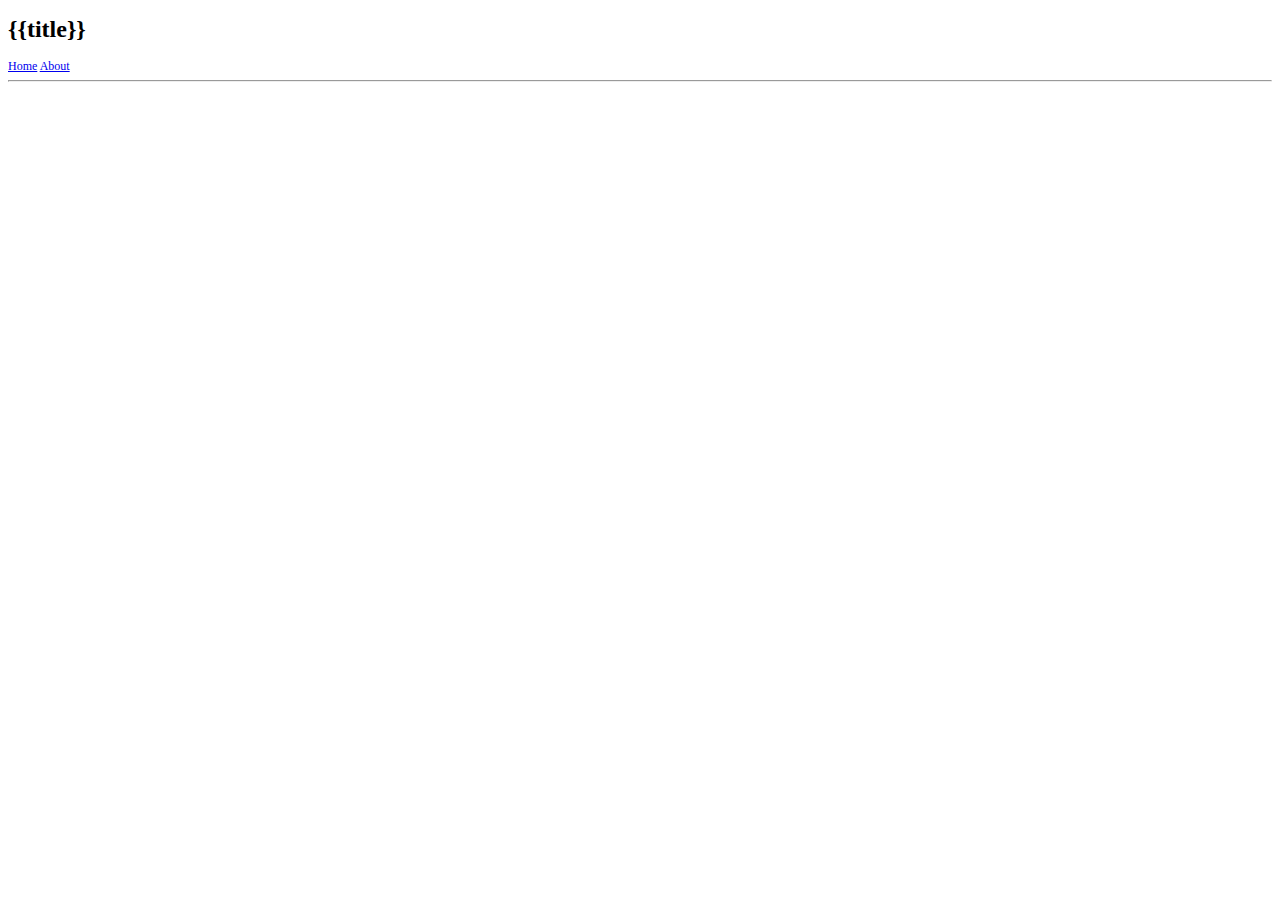
<file: angularJS/Form Validation/index.html>
<!doctype html>
<html>
<head>
    <title>Homework 2</title>
    <script src="https://code.angularjs.org/1.5.8/angular.js"></script>
    <script src="https://code.angularjs.org/1.5.8/angular-route.js"></script>
    <script src="js/controller.js"></script>
    <script src="js/app.js"></script>
    <script src="js/service.js"></script> 
    <style>
        body {
            font-family: Verdana;
            font-size: 12px;
        }
        table td {
            padding: 7px;
            width: 240px;
        }
        input, textarea {
            border: 1px solid black;
        }
        .info {
            text-align: right;
            font-weight: bold;
            vertical-align: text-top;
        }
        .btn {
            background-color: lightgrey;
            border: 1px solid black;
            color: black;
            width: 100%;
        }
        .error {
            vertical-align: text-top;
            color: red;
        }
        .success {
            color: green;
            font-weight: bold;
        }
        #email {
            text-decoration: underline;
            color: blue;
        }
    </style>
</head>

<body ng-app='HomeworkApp'>

    <div ng-controller="AppCtrl" ng-model="title">
        <h1>{{title}}</h1>

        <a href="#home">Home</a>
        <a href="#home/about">About</a>
        <hr>
        
        <div ng-view></div>
    </div>
</body>
</html>
</file>
